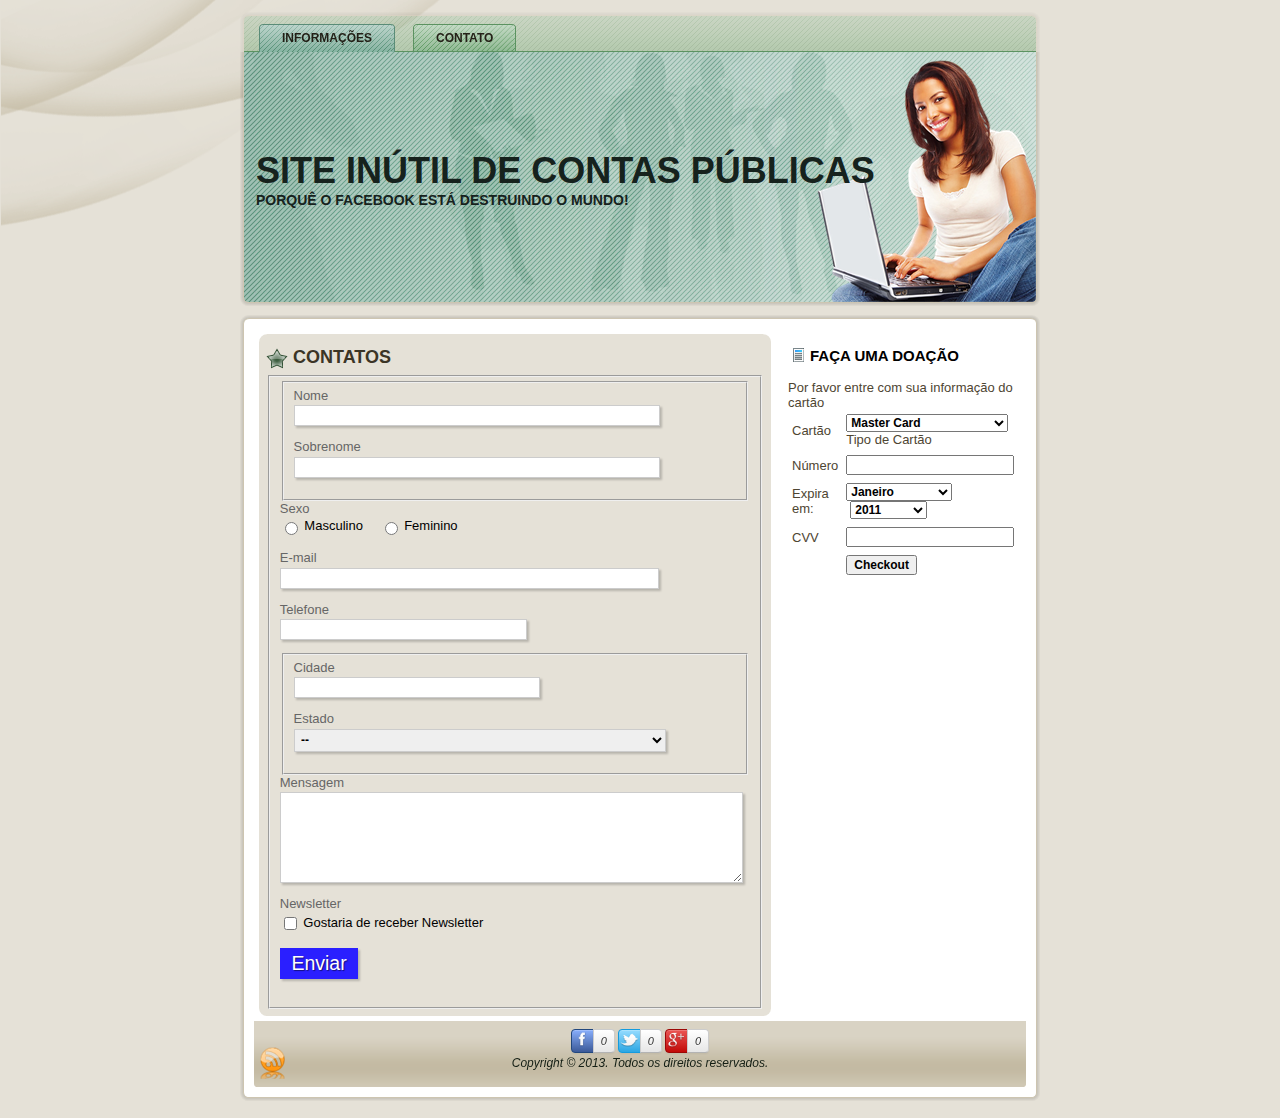
<file: contato.html>
﻿<!DOCTYPE html PUBLIC "-//W3C//DTD XHTML 1.0 Transitional//EN" "http://www.w3.org/TR/xhtml1/DTD/xhtml1-transitional.dtd"[]>
<html xmlns="http://www.w3.org/1999/xhtml" dir="ltr" lang="en-US" xml:lang="en">
<head>
 
    <meta http-equiv="Content-Type" content="text/html; charset=UTF-8" />
    <title>Site Inutil</title>
    <meta name="description" content="Description" />
    <meta name="keywords" content="Keywords" />


    <link rel="stylesheet" href="css/style.css" type="text/css" media="screen" />
	<link href="css/koottam.css" rel="stylesheet"/>	
	<link href="css/meu.css" rel="stylesheet"/>	
    
    <script type="text/javascript" src="js/jquery.js"></script>
    <script type="text/javascript" src="js/script.js"></script>
    <script type="text/javascript" src="js/koottam.js"></script>    
    <script type="text/javascript" src="js/validate.js"></script>
   	<script type="text/javascript" src="js/form.js"></script>
    <script type="text/javascript" src="js/ccvalidate.js"></script>
    <script type="text/javascript" src="js/doacao.js"></script>

	
</head>
<body>
<div id="art-page-background-glare">
	<div id="art-page-background-glare-image"> </div>
</div>
<div id="art-main">
<div class="art-nav">
	<div class="art-nav-l"></div>
	<div class="art-nav-r"></div>
<div class="art-nav-outer">
	<div class="art-nav-wrapper">
		<div class="art-nav-inner">
			<ul class="art-hmenu">
				<li>
					<a href="./informacao.html" class="active"><span class="l"></span><span class="r"></span><span class="t">Informações</span></a>
				</li>	
				<li>
					<a href="./contato.html"><span class="l"></span><span class="r"></span><span class="t">Contato</span></a>
				</li>	
			</ul>
		</div>
	</div>
</div>
</div>
<div class="cleared reset-box"></div>
<div class="art-header">
        <div class="art-header-clip">
			<div class="art-header-center">
				<div class="art-header-png"></div>
				<div class="art-header-jpeg"></div>
			</div>
        </div>
    <div class="art-header-wrapper">
		<div class="art-header-inner">
			<div class="art-headerobject"></div>
			<div class="art-logo">
					  <h1 class="art-logo-name"><a href="./index.html">Site Inútil de Contas Públicas</a></h1>
					 <h2 class="art-logo-text">Porquê o Facebook está destruindo o Mundo!</h2>
			</div>
		</div>
    </div>
</div>
<div class="cleared reset-box"></div>
<div class="art-sheet">
	<div class="art-sheet-tl"></div>
	<div class="art-sheet-tr"></div>
	<div class="art-sheet-bl"></div>
	<div class="art-sheet-br"></div>
	<div class="art-sheet-tc"></div>
	<div class="art-sheet-bc"></div>
	<div class="art-sheet-cl"></div>
	<div class="art-sheet-cr"></div>
	<div class="art-sheet-cc"></div>
	<div class="art-sheet-body">
<div class="art-content-layout">
<div class="art-content-layout-row">
<div class="art-layout-cell art-content">
	<div class="art-post">
		<div class="art-post-tl"></div>
		<div class="art-post-tr"></div>
		<div class="art-post-bl"></div>
		<div class="art-post-br"></div>
		<div class="art-post-tc"></div>
		<div class="art-post-bc"></div>
		<div class="art-post-cl"></div>
		<div class="art-post-cr"></div>
		<div class="art-post-cc"></div>
		<div class="art-post-body">
			<div class="art-post-inner art-article">
				<h2 class="art-postheader">
					<img src="./images/postheadericon.png" width="22" height="21" alt="" />Contatos
				</h2>
				
				<div class="cleared"></div>
				<div class="art-postcontent">
					
				<!-- Formulário de Contato --> 
         
                                
                 <form action="#" method="post" id="meu_form">
                <fieldset>
                    
                    <fieldset class="grupo">
                        <div class="campo">
                            <label for="nome">Nome</label>
                            <input type="text" id="nome" name="nome" style="width: 30em" value="" />
                        </div>
                        <div class="campo">
                            <label for="snome">Sobrenome</label>
                            <input type="text" id="snome" name="snome" style="width: 30em" value="" />
                        </div>
                    </fieldset>	
                    
                    <div class="campo">
                        <label>Sexo</label>
                        <label class="checkbox">
                            <input type="radio" name="sexo" value="masculino"> Masculino
                        </label>
                        <label class="checkbox">
                            <input type="radio" name="sexo" value="feminino"> Feminino
                        </label>
                    </div>
                
                    <div class="campo">
                        <label for="email">E-mail</label>
                        <input type="text" id="email" name="email" style="width: 31em" value="" />
                    </div>
                
                    <div class="campo">
                        <label for="telefone">Telefone</label>
                        <input type="text" id="telefone" name="telefone" style="width: 20em"  value="" />
                    </div>
                    
                    <fieldset class="grupo">
                        <div class="campo">
                            <label for="cidade">Cidade</label>
                            <input type="text" id="cidade" name="cidade" style="width: 20em" value="" />
                        </div>
                        <div class="campo">
                            <label for="estado">Estado</label>
                            <select name="estado" id="estado">
                                <option value="">--</option>
                                <option value="PB">PB</option>
                            </select>
                        </div>
                    </fieldset>
                
                    <div class="campo">
                        <label for="mensagem">Mensagem</label>
                        <textarea rows="6" style="width: 38em" id="comentario" name="comentario"></textarea>
                    </div>
                
                    <div class="campo">
                        <label>Newsletter</label>
                        <label class="checkbox">
                            <input type="checkbox" name="newsletter" value="1"> Gostaria de receber Newsletter
                        </label>
                    </div>
                    
                    <button class="botao submit" type="submit" name="submit">Enviar</button>
                    
                </fieldset>
                </form>
                    
                </form>
                
                <!-- Conteúdo digitado--> 
                <div id="conteudo"></div>
                
                
				<!-- Fim Formulário de Contato -->
				</div>
				<div class="cleared"></div>
			</div>
			<div class="cleared"></div>
		</div>
	</div>

	<div class="cleared"></div>
</div>
<div class="art-layout-cell art-sidebar1">
	<div class="art-block">
		<div class="art-block-body">
			<div class="art-blockheader">
				<div class="l"></div>
				<div class="r"></div>
				<h3 class="t">Faça uma doação</h3>
			</div>
			<div class="art-blockcontent">
				<div class="art-blockcontent-body">

                  <!-- Inicio Conteudo do Doação-->

        <div id="contents">
            <div class="cc-container">
                <div class="cc-header">
                    Por favor entre com sua informação do cartão</div>
                <div class="cc-contents">
                    <table cellpadding="4" cellspacing="0">
                        <tr>
                            <td style="width: 97px">
                                <label>
                                    Cartão</label>
                            </td>
                            <td style="width: 270px">
                                <div class="cc-ddl">
                                    <div class="cc-ddl-o">
                                        <select id="cc-types" class="cc-ddl-type">
                                            <option value="mcd">Master Card</option>
                                            <option value="vis">Visa Card</option>
                                            <option value="amx">American Express</option>
                                            <option value="dnr">Diner Club</option>
                                            <option value="dis">Descubra</option>
                                        </select>
                                    </div>
                                    <div class="cc-ddl-header">
                                        <div class="cc-ddl-title">
                                            Tipo de Cartão</div>
                                    </div>
                                    <div class="cc-ddl-contents">
                                        <a href="javascript:return void(0)">Master Card</a> 
                                        <a href="javascript:return void(0)">Visa Card</a> 
                                        <a href="javascript:return void(0)">American Express</a> 
                                        <a href="javascript:return void(0)">Diners Club</a> 
                                        <a href="javascript:return void(0)">Descubra</a>
                                    </div>
                                </div>
                            </td>
                        </tr>
                        <tr>
                            <td>
                                <label>
                                    Número</label>
                            </td>
                            <td>
                                <input type="text" id="card-number" class="large cc-card-number" maxlength="16" />
                            </td>
                        </tr>
                        <tr>
                            <td>
                                <label>
                                    Expira em:</label>
                            </td>
                            <td>
                                <div class="cc-ddl" style="width: 110px; float: left;">
                                    <div class="cc-ddl-o">
                                        <select id="cc-month">
                                            <option value="Janeiro">Janeiro</option>
                                            <option value="Fevereiro">Fevereiro</option>
                                            <option value="Março">Março</option>
                                            <option value="Abril">Abril</option>
                                            <option value="Maio">Maio</option>
                                            <option value="Junho">Junho</option>
                                            <option value="Julho">Julho</option>
                                            <option value="Agosto">Agosto</option>
                                            <option value="Setembro">Setembro</option>
                                            <option value="Outubro">Outubro</option>
                                            <option value="Novembro">Novembro</option>
                                            <option value="Dezembro">Dezembro</option>
                                        </select>
                                    </div>
                     
                                </div>
                                <div class="cc-ddl" style="width: 80px; float: left; margin-left: 4px;">
                                    <div class="cc-ddl-o">
                                        <select id="Select1">
                                            <option value="2011">2011</option>
                                            <option value="2012">2012</option>
                                            <option value="2013">2013</option>
                                            <option value="2014">2014</option>
                                            <option value="2015">2015</option>
                                        </select>
                                    </div>
                                    <div class="cc-ddl-header">
                                    </div>

                                </div>
                            </td>
                        </tr>
                        <tr>
                            <td>
                                <label>
                                    CVV</label>
                            </td>
                            <td>
                                <input type="text" class="small" />
                            </td>
                        </tr>
                        <tr>
                            <td>&nbsp;
                                
                            </td>
                            <td>
                                <input type="submit" value="Checkout" class="cc-checkout" id="check-out" />
                            </td>
                        </tr>
                    </table>
                </div>
            </div>
        </div>

					<!-- Fim do Conteudo doação -->  
                    <div id=created></div>
					
					               
					<div class="cleared"></div>
				</div>
			</div>
			<div class="cleared"></div>
		</div>
	</div>

	<div class="cleared"></div>
</div>
</div>
</div>
<div class="cleared"></div>
    <div class="art-footer">
		<div class="art-footer-t"></div>
		<div class="art-footer-l"></div>
		<div class="art-footer-b"></div>
		<div class="art-footer-r"></div>
		<div class="art-footer-body">
			<a href="#" class="art-rss-tag-icon" title="RSS"></a>
			<div class="art-footer-text">
				<p><a href="https://www.facebook.com/inutil83" class="fb">Facebook</a> 
                   <a href="https://twitter.com/inutil83" class="tw">Twiiter</a>  
                   <a href="#" class="gl">Google+</a>
                <p>Copyright © 2013. Todos os direitos reservados.</p>
			</div>
			<div class="cleared"></div>
		</div>
	</div>
	<div class="cleared"></div>
</div>
</div>
<div class="cleared"></div>
<p class="art-page-footer"></p>
</div>

</body>
</html>
</file>
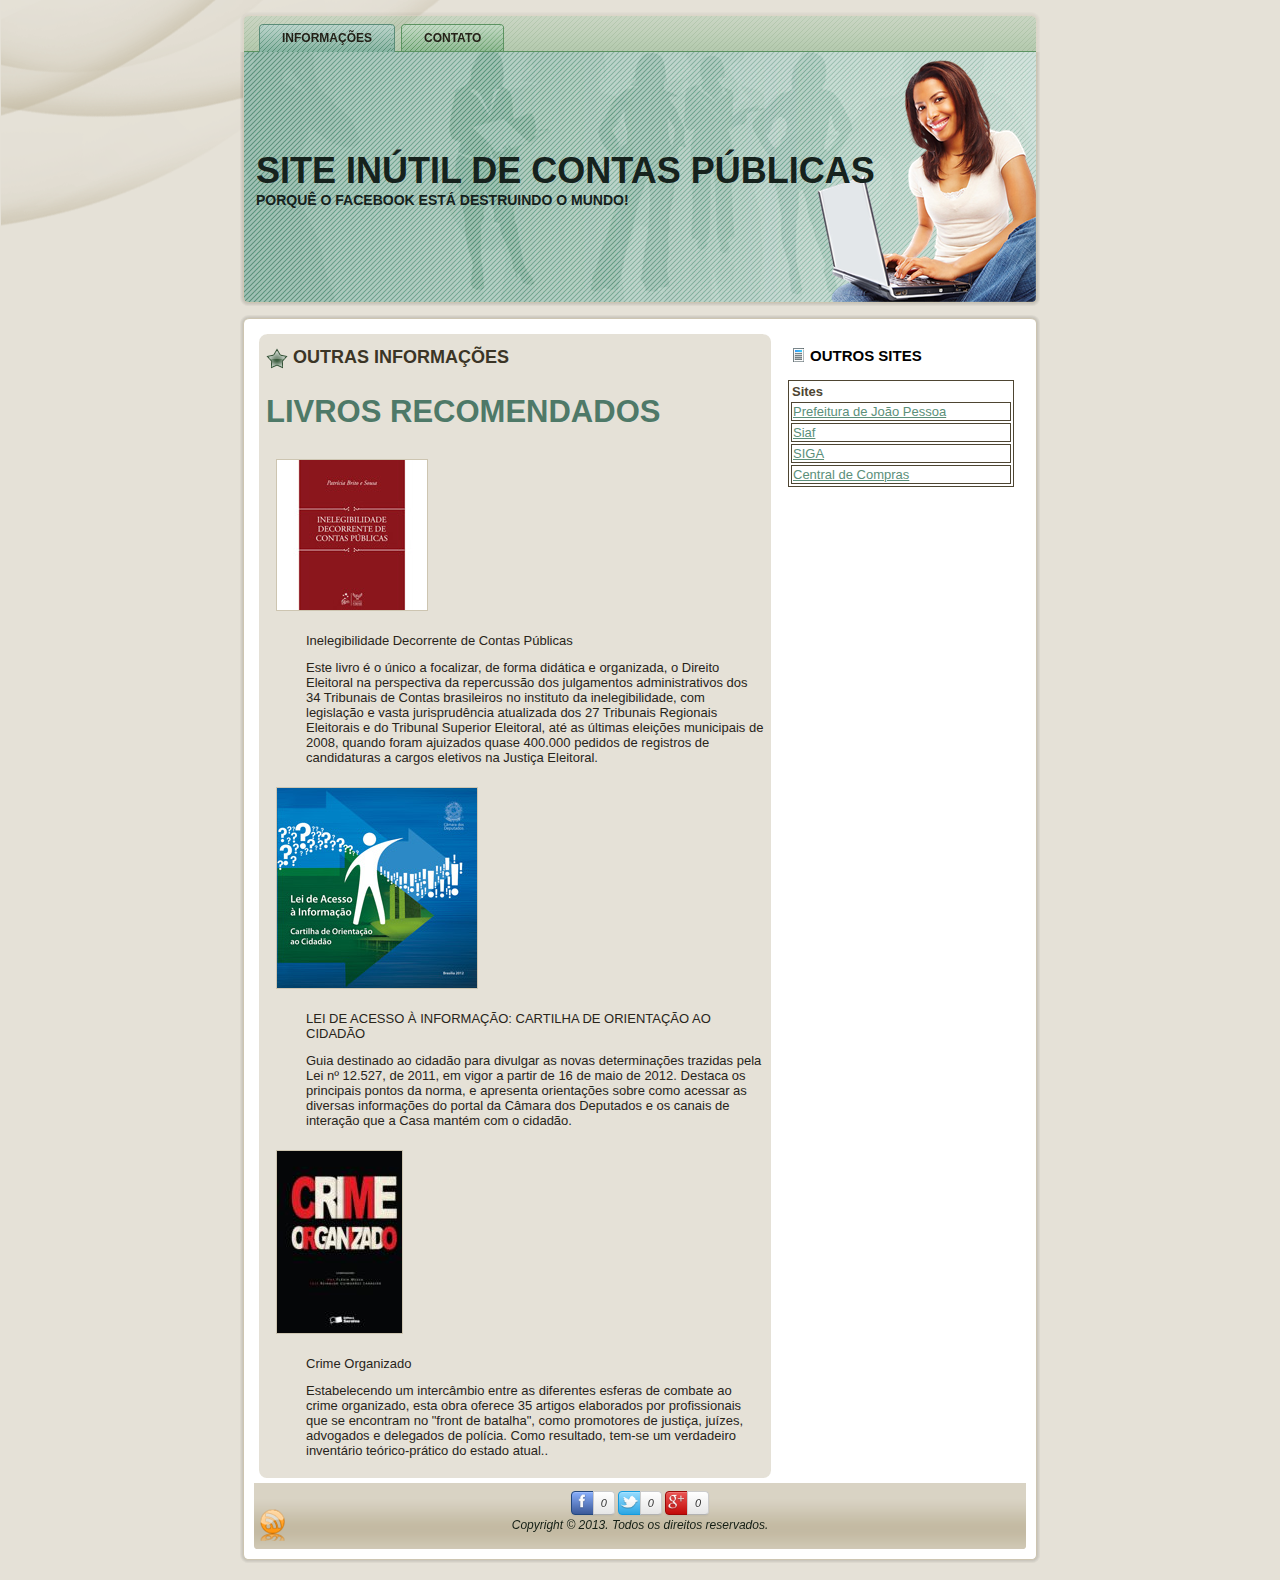
<file: informacao.html>
﻿<!DOCTYPE html PUBLIC "-//W3C//DTD XHTML 1.0 Transitional//EN" "http://www.w3.org/TR/xhtml1/DTD/xhtml1-transitional.dtd"[]>
<html xmlns="http://www.w3.org/1999/xhtml" dir="ltr" lang="en-US" xml:lang="en">
<head>
 
    <meta http-equiv="Content-Type" content="text/html; charset=UTF-8" />
    <title>Site Inutil</title>
    <meta name="description" content="Description" />
    <meta name="keywords" content="Keywords" />


    <link rel="stylesheet" href="css/style.css" type="text/css" media="screen" />
	<link href="css/koottam.css" rel="stylesheet"/>	
	<link href="css/meu.css" rel="stylesheet"/>	
    
    <script type="text/javascript" src="js/jquery.js"></script>
    <script type="text/javascript" src="js/script.js"></script>
    <script type="text/javascript" src="js/koottam.js"></script>  
    <script type="text/javascript" src="js/ajax.js"></script> 
    <script type="text/javascript" src="js/table.js"></script>    


	
</head>
<body>
<div id="art-page-background-glare">
	<div id="art-page-background-glare-image"> </div>
</div>
<div id="art-main">
<div class="art-nav">
	<div class="art-nav-l"></div>
	<div class="art-nav-r"></div>
<div class="art-nav-outer">
	<div class="art-nav-wrapper">
		<div class="art-nav-inner">
			<ul class="art-hmenu">
				<li>
					<a href="./informacao.html" class="active"><span class="l"></span><span class="r"></span><span class="t">Informações</span></a>
				</li>	
				<li>
					<a href="./contato.html"><span class="l"></span><span class="r"></span><span class="t">Contato</span></a>
				</li>	
			</ul>
		</div>
	</div>
</div>
</div>
<div class="cleared reset-box"></div>
<div class="art-header">
        <div class="art-header-clip">
			<div class="art-header-center">
				<div class="art-header-png"></div>
				<div class="art-header-jpeg"></div>
			</div>
        </div>
    <div class="art-header-wrapper">
		<div class="art-header-inner">
			<div class="art-headerobject"></div>
			<div class="art-logo">
					  <h1 class="art-logo-name"><a href="./index.html">Site Inútil de Contas Públicas</a></h1>
					 <h2 class="art-logo-text">Porquê o Facebook está destruindo o Mundo!</h2>
			</div>
		</div>
    </div>
</div>
<div class="cleared reset-box"></div>
<div class="art-sheet">
	<div class="art-sheet-tl"></div>
	<div class="art-sheet-tr"></div>
	<div class="art-sheet-bl"></div>
	<div class="art-sheet-br"></div>
	<div class="art-sheet-tc"></div>
	<div class="art-sheet-bc"></div>
	<div class="art-sheet-cl"></div>
	<div class="art-sheet-cr"></div>
	<div class="art-sheet-cc"></div>
	<div class="art-sheet-body">
<div class="art-content-layout">
<div class="art-content-layout-row">
<div class="art-layout-cell art-content">
	<div class="art-post">
		<div class="art-post-tl"></div>
		<div class="art-post-tr"></div>
		<div class="art-post-bl"></div>
		<div class="art-post-br"></div>
		<div class="art-post-tc"></div>
		<div class="art-post-bc"></div>
		<div class="art-post-cl"></div>
		<div class="art-post-cr"></div>
		<div class="art-post-cc"></div>
		<div class="art-post-body">
			<div class="art-post-inner art-article">
				<h2 class="art-postheader">
					<img src="./images/postheadericon.png" width="22" height="21" alt="" />Outras Informações
				</h2>
				
				<div class="cleared"></div>
				<div class="art-postcontent">
                <div class="ajax"></div>
					
				<!-- Carregamento Ajax --> 
         
                 
				<!-- Fim ajax -->
				</div>
				<div class="cleared"></div>
			</div>
			<div class="cleared"></div>
		</div>
	</div>

	<div class="cleared"></div>
</div>
<div class="art-layout-cell art-sidebar1">
	<div class="art-block">
		<div class="art-block-body">
			<div class="art-blockheader">
				<div class="l"></div>
				<div class="r"></div>
				<h3 class="t">Outros Sites</h3>
			</div>
			<div class="art-blockcontent">
				<div class="art-blockcontent-body">

                  <!-- Outros links-->
<table class="tabelaEditavel">
        <thead>
            <tr>
                <th>Sites</th>
            </tr>
        </thead>
        <tbody>
            <tr>
                <td><a href="http://transparencia.joaopessoa.pb.gov.br">Prefeitura de João Pessoa</a></td>
            </tr>
            <tr>
                <td><a href="http://www.siaf.cge.pb.gov.br/SIAFWEBLIVRE/SIAFWEB">Siaf</a></td>
            </tr>
            <tr>
                <td><a href="http://www.cge.pb.gov.br/siga/siga01.asp?pa=cge">SIGA</a></td>
            </tr>
            <tr>
                <td><a href="http://www.centraldecompras.pb.gov.br/">Central de Compras</a></td>
            </tr>
        </tbody>
    </table>


     
				  <!-- Fim do Conteudo doação -->  
					
					               
					<div class="cleared"></div>
				</div>
			</div>
			<div class="cleared"></div>
		</div>
	</div>

	<div class="cleared"></div>
</div>
</div>
</div>
<div class="cleared"></div>
    <div class="art-footer">
		<div class="art-footer-t"></div>
		<div class="art-footer-l"></div>
		<div class="art-footer-b"></div>
		<div class="art-footer-r"></div>
		<div class="art-footer-body">
			<a href="#" class="art-rss-tag-icon" title="RSS"></a>
			<div class="art-footer-text">
				<p><a href="https://www.facebook.com/inutil83" class="fb">Facebook</a> 
                   <a href="https://twitter.com/inutil83" class="tw">Twiiter</a>  
                   <a href="#" class="gl">Google+</a>
                <p>Copyright © 2013. Todos os direitos reservados.</p>
			</div>
			<div class="cleared"></div>
		</div>
	</div>
	<div class="cleared"></div>
</div>
</div>
<div class="cleared"></div>
<p class="art-page-footer"></p>
</div>

</body>
</html>
</file>
<file: css/style.css>
/* begin Page */
/* Created by Artisteer v3.0.0.39952 */

#art-main, table
{
    font-family: Tahoma, Arial, Helvetica, Sans-Serif;
    font-style: normal;
    font-weight: normal;
    font-size: 13px;
    text-align: justify;
}

h1, h2, h3, h4, h5, h6, p, a, ul, ol, li
{
    margin: 0;
    padding: 0;
}

.art-postcontent,
.art-postcontent li,
.art-postcontent table,
.art-postcontent a,
.art-postcontent a:link,
.art-postcontent a:visited,
.art-postcontent a.visited,
.art-postcontent a:hover,
.art-postcontent a.hovered
{
    font-family: Tahoma, Arial, Helvetica, Sans-Serif;
}

.art-postcontent p
{
    margin: 12px 0;
}

h1, h2, h3, h4, h5, h6,
h1 a, h2 a, h3 a, h4 a, h5 a, h6 a,
h1 a:link, h2 a:link, h3 a:link, h4 a:link, h5 a:link, h6 a:link,
h1 a:visited, h2 a:visited, h3 a:visited, h4 a:visited, h5 a:visited, h6 a:visited,
h1 a:hover, h2 a:hover, h3 a:hover, h4 a:hover, h5 a:hover, h6 a:hover
{
  font-family: Arial, Helvetica, Sans-Serif;
  font-style: normal;
  font-weight: bold;
  font-size: 31px;
  text-align: left;
  text-decoration: none;
  text-transform: uppercase;
}

.art-postcontent a
{
  text-decoration: underline;
  letter-spacing: 1px;
  color: #395B3C;
}

.art-postcontent a:link
{
  text-decoration: underline;
  letter-spacing: 1px;
  color: #395B3C;
}

.art-postcontent a:visited, .art-postcontent a.visited
{
  color: #5A503A;
}

.art-postcontent  a:hover, .art-postcontent a.hover
{
  text-decoration: none;
  color: #4D7A50;
}

.art-postcontent h1
{
   color: #4E7968;
margin: 19px 0;    
}

.art-blockcontent h1
{
margin: 19px 0; 
}

.art-postcontent h2
{
   color: #395B3C;
margin: 19px 0;
   font-weight: normal;
   font-size: 26px;    
}

.art-blockcontent h2
{
margin: 19px 0;
   font-weight: normal;
   font-size: 26px; 
}

.art-postcontent h2 a, .art-postcontent h2 a:link, .art-postcontent h2 a:hover, .art-postcontent h2 a:visited, .art-blockcontent h2 a, .art-blockcontent h2 a:link, .art-blockcontent h2 a:hover, .art-blockcontent h2 a:visited 
{
   font-weight: normal;
   font-size: 26px; 
}

.art-postcontent h3
{
   color: #5A503A;
margin: 22px 0;
   font-size: 24px;    
}

.art-blockcontent h3
{
margin: 22px 0;
   font-size: 24px; 
}

.art-postcontent h3 a, .art-postcontent h3 a:link, .art-postcontent h3 a:hover, .art-postcontent h3 a:visited, .art-blockcontent h3 a, .art-blockcontent h3 a:link, .art-blockcontent h3 a:hover, .art-blockcontent h3 a:visited 
{
   font-size: 24px; 
}

.art-postcontent h4
{
   color: #1A2823;
margin: 22px 0;
   font-size: 20px;    
}

.art-blockcontent h4
{
margin: 22px 0;
   font-size: 20px; 
}

.art-postcontent h4 a, .art-postcontent h4 a:link, .art-postcontent h4 a:hover, .art-postcontent h4 a:visited, .art-blockcontent h4 a, .art-blockcontent h4 a:link, .art-blockcontent h4 a:hover, .art-blockcontent h4 a:visited 
{
   font-size: 20px; 
}

.art-postcontent h5
{
   color: #1A2823;
margin: 27px 0;
   font-size: 18px;    
}

.art-blockcontent h5
{
margin: 27px 0;
   font-size: 18px; 
}

.art-postcontent h5 a, .art-postcontent h5 a:link, .art-postcontent h5 a:hover, .art-postcontent h5 a:visited, .art-blockcontent h5 a, .art-blockcontent h5 a:link, .art-blockcontent h5 a:hover, .art-blockcontent h5 a:visited 
{
   font-size: 18px; 
}

.art-postcontent h6
{
   color: #263B33;
margin: 32px 0;
   font-size: 15px;    
}

.art-blockcontent h6
{
margin: 32px 0;
   font-size: 15px; 
}

.art-postcontent h6 a, .art-postcontent h6 a:link, .art-postcontent h6 a:hover, .art-postcontent h6 a:visited, .art-blockcontent h6 a, .art-blockcontent h6 a:link, .art-blockcontent h6 a:hover, .art-blockcontent h6 a:visited 
{
   font-size: 15px; 
}

ul
{
  list-style-type: none;
}

ol
{
  list-style-position: inside;
}

html 
{
    height:100%;
}

#art-main
{
  display: inline-block;
  position: relative;
  z-index: 0;
  width: 100%;
  left: 0;
  top: 0;
  cursor:default;
  overflow:visible;
  float: left;
  clear: left;
}

#art-page-background-glare
{
  position: absolute;
  top:0;
  left:0;
  width:100%;
  height:100%;
  overflow:hidden;
  min-width: 800px;
}

#art-page-background-glare-image
{
   width:100%;  
  position: fixed;
  top: 0;
  height:269px;
    background-image: url('../images/page_gl.png');
  background-repeat: no-repeat;
  background-position: left top;
}

html:first-child #art-page-background-glare
{
  border: 1px solid transparent; /* Opera fix */
}

body
{
  padding: 0; 
  margin:0;
  color: #28241A;
  height:100%;
  min-height:100%;
  background-color: #E5E1D7;
  min-width: 800px;
}

.cleared
{
  display:block;
  clear: both;
  float: none;
  margin: 0;
  padding: 0;
  border: none;
  font-size: 0;
  height:0;
  overflow:hidden;
}

.reset-box
{
  overflow:hidden;
  display:table; 
}

form
{
  padding: 0 !important;
  margin: 0 !important;
}

table.position
{
  position: relative;
  width: 100%;
  table-layout: fixed;
}
/* end Page */

/* begin Menu */
/* menu structure */

.art-hmenu a, .art-hmenu a:link, .art-hmenu a:visited, .art-hmenu a:hover
{
    outline: none;
}

.art-hmenu, .art-hmenu ul
{
  margin: 0;
  padding: 0;
  border: 0;
  list-style-type: none;
  display: block;
}

.art-hmenu li
{
  margin: 0;
  padding: 0;
  border: 0;
  display: block;
  float: left;
  position: relative;
  z-index: 5;
  background: none;
}

.art-hmenu li:hover
{
  z-index: 10000;
  white-space: normal;
}

.art-hmenu li li
{
  float: none;
}

.art-hmenu ul
{
  visibility: hidden;
  position: absolute;
  z-index: 10;
  left: 0;
  top: 0;
  background: none;
  min-height: 0;
  background-image: url('../images/spacer.gif');
  padding: 10px 30px 30px 30px;
  margin: -10px 0 0 -30px;
}

.art-hmenu li:hover>ul
{
  visibility: visible;
  top: 100%;
}

.art-hmenu li li:hover>ul
{
  top: 0;
  left: 100%;
}

.art-hmenu:after, .art-hmenu ul:after
{
  content: ".";
  height: 0;
  display: block;
  visibility: hidden;
  overflow: hidden;
  clear: both;
}
.art-hmenu{
  min-height: 0;
  position:relative;
  padding: 12px 5px 0 5px;
}

.art-hmenu ul ul
{
  padding: 30px 30px 30px 10px;
  margin: -30px 0 0 -10px;
}

/* menu structure */

.art-nav
{
   position: relative;
  width:800px;
  margin:0 auto;
  min-height: 40px;
  z-index: 100;
    margin-top: 12px;
    margin-bottom: 0;
}

.art-nav-outer
{
    position:absolute;
    width:100%;
}

.art-nav-wrapper 
{
        position: relative;
    width:800px;
    margin:0 auto;
}
.art-nav-inner 
{
    margin: 0 14px;
}

.art-nav-l, .art-nav-r
{
  position: absolute;
  z-index: -1;
  top: 0;
  height: 100%;
  background-image: url('../images/nav.png');
}

.art-nav-l
{
  left: 0;
  right: 12px;
}

.art-nav-r
{
  right: 0;
  width: 800px;
  clip: rect(auto, auto, auto, 788px);
}

/* end Menu */

/* begin MenuItem */
.art-hmenu a
{
  position: relative;
  display: block;
  overflow: hidden;
  height: 28px;
  cursor: pointer;
  font-weight: bold;
  font-size: 12px;
  text-align: left;
  text-decoration: none;
  text-transform: uppercase;
}

.art-hmenu ul li
{
    margin:0;
    clear: both;
}

.art-hmenu a .r, .art-hmenu a .l
{
  position: absolute;
  display: block;
  top: 0;
  z-index: -1;
  height: 94px;
  background-image: url('../images/menuitem.png');
}

.art-hmenu a .l	
{
  left: 0;
  right: 4px;
}

.art-hmenu a .r
{
  width: 408px;
  right: 0;
  clip: rect(auto, auto, auto, 404px);
}

.art-hmenu a .t, .art-hmenu ul a, .art-hmenu a:link, .art-hmenu a:visited, .art-hmenu a:hover
{
  font-weight: bold;
  font-size: 12px;
  text-align: left;
  text-decoration: none;
  text-transform: uppercase;
}

.art-hmenu a .t
{
  color: #252118;
  padding: 0 19px;
  margin: 0 4px;
  line-height: 28px;
  text-align: center;
}

.art-hmenu a:hover .l, .art-hmenu a:hover .r
{
  top: -33px;
}

.art-hmenu li:hover>a .l, .art-hmenu li:hover>a .r
{
  top: -33px;
}

.art-hmenu li:hover a .l, .art-hmenu li:hover a .r
{
  top: -33px;
}
.art-hmenu a:hover .t
{
  color: #000000;
}

.art-hmenu li:hover a .t
{
  color: #000000;
}

.art-hmenu li:hover>a .t
{
  color: #000000;
}

.art-hmenu a.active .l, .art-hmenu a.active .r
{
  top: -66px;
}

.art-hmenu a.active .t
{
  color: #221F16;
}
/* end MenuItem */

/* begin MenuSeparator */
.art-hmenu .art-hmenu-li-separator
{
  display: block;
  width: 6px;
  height:28px;
}
/* end MenuSeparator */

/* begin MenuSubItem */
.art-hmenu ul a
{
  display: block;
  white-space: nowrap;
  height: 20px;
  width: 180px;
  overflow: hidden;
  background-image: url('../images/subitem.png');
  background-position: left top;
  background-repeat: repeat-x;
  border-width: 1px;
  border-style: solid;
  border-color: #BDB298;
  text-align: left;
  text-indent: 12px;
  text-decoration: none;
  line-height: 20px;
  color: #2F2A1E;
  font-weight: normal;
  font-size: 13px;
  margin:0;
  padding:0;
}

.art-nav ul.art-hmenu ul span, .art-nav ul.art-hmenu ul span span
{
  display: inline;
  float: none;
  margin: inherit;
  padding: inherit;
  background-image: none;
  text-align: inherit;
  text-decoration: inherit;
}

.art-hmenu ul a:link, .art-hmenu ul a:visited, .art-hmenu ul a:hover, .art-hmenu ul a:active, .art-nav ul.art-hmenu ul span, .art-nav ul.art-hmenu ul span span
{
  text-align: left;
  text-indent: 12px;
  text-decoration: none;
  line-height: 20px;
  color: #2F2A1E;
  font-weight: normal;
  font-size: 13px;
  margin:0;
  padding:0;
}

.art-hmenu ul li a:hover
{
  color: #000000;
  border-color: #BDB298;
  background-position: 0 -20px;
}

.art-hmenu ul li:hover>a
{
  color: #000000;
  border-color: #BDB298;
  background-position: 0 -20px;
}

.art-nav .art-hmenu ul li a:hover span, .art-nav .art-hmenu ul li a:hover span span
{
  color: #000000;
}

.art-nav .art-hmenu ul li:hover>a span, .art-nav .art-hmenu ul li:hover>a span span
{
  color: #000000;
}

/* end MenuSubItem */

/* begin Header */
div.art-header
{
    margin: 0 auto;
  position: relative;
  z-index: -1;
  width:800px;
  height: 254px;
  margin-top: 0;
  margin-bottom: -3px;
}

div.art-header-clip
{
  position: absolute;
  width:100%;
  left:0;
  overflow:hidden;
  height:254px;
}

.art-header-wrapper 
{
        position: relative;
    width:800px;
    margin:0 auto;
}
.art-header-inner 
{
    margin: 0 14px;
}

div.art-header-center
{
	position: relative;
	width: 800px;
	left:50%;
}

div.art-header-png
{
  position: absolute;
  left:-50%;
  top: 0;
  width: 800px;
  height: 254px;
  background-image: url('../images/header.png');
  background-repeat: no-repeat;
  background-position:center center; 
}

div.art-header-jpeg
{
  position: absolute;
  top: 0;
  left:-50%;
  width: 800px;
  height: 254px;
  background-image: url('../images/header.jpg');
  background-repeat: no-repeat;
  background-position: center center;
}
/* end Header */

/* begin HeaderObject */
div.art-headerobject
{
  display: block;
  left: 100%;
  margin-left: -235px;
  position: absolute;
  top: 0;
  width: 231px;
  height: 250px;
  background-image: url('../images/header-object.png');
}
/* end HeaderObject */

/* begin Logo */
div.art-logo
{
  display: block;
  position: absolute;
  top: 98px;
  left: 0;
  margin-left: 16px;
}

h1.art-logo-name
{
  display: block;
  text-align: left;
  font-size: 36px;
  padding: 0;
  margin: 0;
  color: #16221D !important;
}
h1.art-logo-name a, 
h1.art-logo-name a:link, 
h1.art-logo-name a:visited, 
h1.art-logo-name a:hover
{
  font-size: 36px;
  padding: 0;
  margin: 0;
  color: #16221D !important;
}

h2.art-logo-text
{
  display: block;
  text-align: left;
  font-family: Tahoma, Arial, Helvetica, Sans-Serif;
  font-size: 14px;
  padding: 0;
  margin: 0;
  color: #16221D !important;
}
h2.art-logo-text a,
h2.art-logo-text a:link,
h2.art-logo-text a:visited,
h2.art-logo-text a:hover
{
  font-family: Tahoma, Arial, Helvetica, Sans-Serif;
  font-size: 14px;
  padding: 0;
  margin: 0;
  color: #16221D !important;
}

#headline, #slogan 
{
    display: block;
    min-width: 150px;
    text-align: left;
}
/* end Logo */

/* begin Box, Sheet */
.art-sheet
{
  position: relative;
  margin: 0 auto;
  min-width: 25px;
  min-height: 25px;
  margin-top: 12px;
  margin-bottom: -3px;
  cursor:auto;
  width: 800px;
}

.art-sheet-body
{
  position: relative;
  padding: 14px;
    padding-top:14px;
    padding-bottom:14px;
}

.art-sheet-tr, .art-sheet-tl, .art-sheet-br, .art-sheet-bl, .art-sheet-tc, .art-sheet-bc,.art-sheet-cr, .art-sheet-cl
{
  position: absolute;
}

.art-sheet-tr, .art-sheet-tl, .art-sheet-br, .art-sheet-bl
{
  width: 36px;
  height: 36px;
  background-image: url('../images/sheet_s.png');
}

.art-sheet-tl
{
  top: 0;
  left: 0;
  clip: rect(auto, 18px, 18px, auto);
}

.art-sheet-tr
{
  top: 0;
  right: 0;
  clip: rect(auto, auto, 18px, 18px);
}

.art-sheet-bl
{
  bottom: 0;
  left: 0;
  clip: rect(18px, 18px, auto, auto);
}

.art-sheet-br
{
  bottom: 0;
  right: 0;
  clip: rect(18px, auto, auto, 18px);
}

.art-sheet-tc, .art-sheet-bc
{
  left: 18px;
  right: 18px;
  height: 36px;
  background-image: url('../images/sheet_h.png');
}

.art-sheet-tc
{
  top: 0;
  clip: rect(auto, auto, 18px, auto);
}

.art-sheet-bc
{
  bottom: 0;
  clip: rect(18px, auto, auto, auto);
}

.art-sheet-cr, .art-sheet-cl
{
  top: 18px;
  bottom: 18px;
  width: 36px;
  background-image: url('../images/sheet_v.png');
}

.art-sheet-cr
{
  right: 0;
  clip: rect(auto, auto, auto, 18px);
}

.art-sheet-cl
{
  left: 0;
  clip: rect(auto, 18px, auto, auto);
}

.art-sheet-cc
{
  position: absolute;
  top: 18px;
  left: 18px;
  right: 18px;
  bottom: 18px;
  background-color: #FFFFFF;
}

#art-page-background-top-texture, #art-page-background-middle-texture{
  min-width: 800px;
}

/* end Box, Sheet */

/* begin Layout */
.art-content-layout
{
  display: table;
  position:relative;
  margin: 0 auto;
  table-layout: fixed;
  border-collapse: collapse;
  background-color: Transparent;
  border: none !important;
  padding:0 !important;
  width:100%;
  margin-top:0;
  margin-bottom:0;
}
.art-layout-cell, .art-content-layout-row
{
  background-color: Transparent;
  vertical-align: top;
  text-align: left;
  border: none;
  margin:0;
  padding:0;
}

.art-content-layout .art-content-layout{margin:0;}
.art-content-layout .art-layout-cell, .art-content-layout .art-layout-cell .art-content-layout .art-layout-cell{display: table-cell;}
.art-layout-cell .art-layout-cell{display: block;}
.art-content-layout-row {display: table-row;}
.art-layout-glare{position:relative;}/* end Layout */

/* begin Button */
.art-button-wrapper a.art-button,
.art-button-wrapper a.art-button:link,
.art-button-wrapper input.art-button,
.art-button-wrapper button.art-button
{
  text-decoration: none;
  font-family: Tahoma, Arial, Helvetica, Sans-Serif;
  font-style: normal;
  font-weight: bold;
  font-size: 12px;
  position:relative;
  top:0;
  display: inline-block;
  vertical-align: middle;
  white-space: nowrap;
  text-align: center;
  color: #000000 !important;
  width: auto;
  outline: none;
  border: none;
  background: none;
  line-height: 32px;
  height: 32px;
  margin: 0 !important;
  padding: 0 19px !important;
  overflow: visible;
  cursor: pointer;
}

.art-button img, .art-button-wrapper img
{
  margin: 0;
  vertical-align: middle;
}

.art-button-wrapper
{
  vertical-align: middle;
  display: inline-block;
  position: relative;
  height: 32px;
  overflow: hidden;
  white-space: nowrap;
  width: auto;
  margin: 0;
  padding: 0;
  z-index: 0;
}

.firefox2 .art-button-wrapper
{
  display: block;
  float: left;
}

input, select, textarea
{
  vertical-align: middle;
  font-family: Tahoma, Arial, Helvetica, Sans-Serif;
  font-style: normal;
  font-weight: bold;
  font-size: 12px;
}

.art-block select 
{
    width:96%;
}

.art-button-wrapper.hover .art-button, .art-button-wrapper.hover a.art-button:link, .art-button:hover
{
  color: #000000 !important;
  text-decoration: none !important;
}

.art-button-wrapper.active .art-button, .art-button-wrapper.active a.art-button:link
{
  color: #221F16 !important;
}

.art-button-wrapper .art-button-l, .art-button-wrapper .art-button-r
{
  display: block;
  position: absolute;
  height: 106px;
  margin: 0;
  padding: 0;
  background-image: url('../images/button.png');
}

.art-button-wrapper .art-button-l
{
  left: 0;
  right: 12px;
}

.art-button-wrapper .art-button-r
{
  width: 417px;
  right: 0;
  clip: rect(auto, auto, auto, 405px);
}

.art-button-wrapper.hover .art-button-l, .art-button-wrapper.hover .art-button-r
{
  top: -37px;
}

.art-button-wrapper.active .art-button-l, .art-button-wrapper.active .art-button-r
{
  top: -74px;
}

.art-button-wrapper input
{
  float: none !important;
}
/* end Button */

/* begin Box, Block */
.art-block
{
  position: relative;
  min-width: 1px;
  min-height: 1px;
  margin: 7px;
}

.art-block-body
{
  position: relative;
  padding: 0;
}

div.art-block img
{
/* WARNING do NOT collapse this to 'border' - inheritance! */
    border-width: 1px;
    border-color: #CDC5B1;
  border-style: solid;
  margin: 7px;
}

/* end Box, Block */

/* begin BlockHeader */
.art-blockheader
{
  margin-bottom: 0;
  position: relative;
  height: 39px;
}

.art-blockheader h3.t
{
  position: relative;
  height: 39px;
  color: #000000;
  font-family: Tahoma, Arial, Helvetica, Sans-Serif;
  font-size: 15px;
  margin:0;
  padding: 0 10px 0 27px;
  white-space: nowrap;
  line-height: 39px;
}

.art-blockheader h3.t a,
.art-blockheader h3.t a:link,
.art-blockheader h3.t a:visited, 
.art-blockheader h3.t a:hover
{
  color: #000000;
  font-family: Tahoma, Arial, Helvetica, Sans-Serif;
  font-size: 15px;
}

.art-blockheader .l, .art-blockheader .r
{
  position: absolute;
  height: 39px;
  background-image: url('../images/blockheader.png');
}

.art-blockheader .l
{
  left: 0;
  right: 21px;
}

.art-blockheader .r
{
  width: 772px;
  right: 0;
  clip: rect(auto, auto, auto, 751px);
}

/* end BlockHeader */

/* begin Box, BlockContent */
.art-blockcontent
{
  position: relative;
  margin: 0 auto;
  min-width: 1px;
  min-height: 1px;
}

.art-blockcontent-body
{
  position: relative;
  padding: 5px;
  color: #4E4532;
  font-family: Tahoma, Arial, Helvetica, Sans-Serif;
  font-size: 13px;
}

.art-blockcontent-body table,
.art-blockcontent-body li, 
.art-blockcontent-body a,
.art-blockcontent-body a:link,
.art-blockcontent-body a:visited,
.art-blockcontent-body a:hover
{
  color: #4E4532;
  font-family: Tahoma, Arial, Helvetica, Sans-Serif;
  font-size: 13px;
}

.art-blockcontent-body p
{
  margin: 6px 0;
}

.art-blockcontent-body a, .art-blockcontent-body a:link
{
  color: #5B8F7A;
  text-decoration: underline;
}

.art-blockcontent-body a:visited, .art-blockcontent-body a.visited
{
  color: #AB9D7C;
  text-decoration: underline;
}

.art-blockcontent-body a:hover, .art-blockcontent-body a.hover
{
  color: #5A905F;
  text-decoration: none;
}

.art-blockcontent-body ul li
{
  line-height: 125%;    
  color: #675C42;
  padding: 0 0 0 10px;
  background-image: url('../images/blockcontentbullets.png');
  background-repeat: no-repeat;
}/* end Box, BlockContent */

/* begin Box, Post */
.art-post
{
  position: relative;
  min-width: 17px;
  min-height: 17px;
  margin: 5px;
}

.art-post-body
{
  position: relative;
  padding: 7px;
}

.art-post-tr, .art-post-tl, .art-post-br, .art-post-bl, .art-post-tc, .art-post-bc,.art-post-cr, .art-post-cl
{
  position: absolute;
}

.art-post-tr, .art-post-tl, .art-post-br, .art-post-bl
{
  width: 16px;
  height: 16px;
  background-image: url('../images/post_s.png');
}

.art-post-tl
{
  top: 0;
  left: 0;
  clip: rect(auto, 8px, 8px, auto);
}

.art-post-tr
{
  top: 0;
  right: 0;
  clip: rect(auto, auto, 8px, 8px);
}

.art-post-bl
{
  bottom: 0;
  left: 0;
  clip: rect(8px, 8px, auto, auto);
}

.art-post-br
{
  bottom: 0;
  right: 0;
  clip: rect(8px, auto, auto, 8px);
}

.art-post-tc, .art-post-bc
{
  left: 8px;
  right: 8px;
  height: 16px;
  background-image: url('../images/post_h.png');
}

.art-post-tc
{
  top: 0;
  clip: rect(auto, auto, 8px, auto);
}

.art-post-bc
{
  bottom: 0;
  clip: rect(8px, auto, auto, auto);
}

.art-post-cr, .art-post-cl
{
  top: 8px;
  bottom: 8px;
  width: 16px;
  background-image: url('../images/post_v.png');
}

.art-post-cr
{
  right: 0;
  clip: rect(auto, auto, auto, 8px);
}

.art-post-cl
{
  left: 0;
  clip: rect(auto, 8px, auto, auto);
}

.art-post-cc
{
  position: absolute;
  top: 8px;
  left: 8px;
  right: 8px;
  bottom: 8px;
  background-color: #E5E1D7;
}

a img
{
  border: 0;
}

.art-article img, img.art-article, .art-block img, .art-footer img
{
  border: solid 1px #CDC5B1;
  margin: 10px;
}

.art-metadata-icons img
{
  border: none;
  vertical-align: middle;
  margin: 2px;
}

.art-article table, table.art-article
{
  border-collapse: collapse;
  margin: 1px;
}

.art-article th, .art-article td
{
  padding: 2px;
  border: solid 1px #BDB298;
  vertical-align: top;
  text-align: left;
}

.art-article th
{
  text-align: center;
  vertical-align: middle;
  padding: 7px;
}

pre
{
  overflow: auto;
  padding: 0.1em;
}

/* end Box, Post */

/* begin PostHeaderIcon */
h2.art-postheader
{
  color: #3B3526;
  margin: 6px 0;
  font-size: 18px;
  letter-spacing: normal;
  font-family: Tahoma, Arial, Helvetica, Sans-Serif;
}

h2.art-postheader a, 
h2.art-postheader a:link, 
h2.art-postheader a:visited,
h2.art-postheader a.visited,
h2.art-postheader a:hover,
h2.art-postheader a.hovered
{
  font-size: 26px;
  letter-spacing: normal;
}

h2.art-postheader a, h2.art-postheader a:link
{
  text-align: left;
  text-decoration: none;
  color: #52806D;
}

h2.art-postheader a:visited, h2.art-postheader a.visited
{
  color: #807252;
}

h2.art-postheader a:hover,  h2.art-postheader a.hovered
{
  text-decoration: underline;
  color: #4D7A50;
}

h2.art-postheader img
{
  border: none !important;
  vertical-align: middle;
  margin: 0 5px 0 0;
}

/* end PostHeaderIcon */

/* begin PostIcons, PostHeaderIcons */
.art-postheadericons,
.art-postheadericons a,
.art-postheadericons a:link,
.art-postheadericons a:visited,
.art-postheadericons a:hover
{
  font-family: Tahoma, Arial, Helvetica, Sans-Serif;
  font-style: italic;
  font-weight: normal;
  font-size: 12px;
  color: #837554;
}

.art-postheadericons
{
  padding: 1px;
}

.art-postheadericons a, .art-postheadericons a:link
{
  text-decoration: underline;
  letter-spacing: 1px;
  color: #4E7968;
}

.art-postheadericons a:visited, .art-postheadericons a.visited
{
  color: #395B3C;
}

.art-postheadericons a:hover, .art-postheadericons a.hover
{
  text-decoration: none;
  color: #4D7A50;
}
/* end PostIcons, PostHeaderIcons */

/* begin PostBullets */
.art-post ol, .art-post ul
{
  margin: 1em 0 1em 2em;
  padding: 0;
}

.art-post li
{
  font-size: 13px;
  text-align: left;
  color: #3B3526; 
  margin: 0 0 0 12px;
  padding: 0 0 0 10px;
}

.art-post li ol, .art-post li ul
{
  margin: 0.5em 0 0.5em 2em;
  padding: 0;
}

.art-post ol>li
{
  background: none;
  padding-left: 0;
  /* overrides overflow for "ul li" and sets the default value */
  overflow: visible;
}

.art-post ul>li
{
  background-image: url('../images/postbullets.png');
  background-repeat: no-repeat;
  padding-left: 10px;
  /* makes "ul li" not to align behind the image if they are in the same line */
  overflow-x: visible;
  overflow-y: hidden;
}

/* end PostBullets */

/* begin PostQuote */
.art-postcontent blockquote,
.art-postcontent blockquote a,
.art-postcontent blockquote a:link,
.art-postcontent blockquote a:visited,
.art-postcontent blockquote a:hover
{
  color: #3B3526;
  font-style: italic;
  font-weight: normal;
  text-align: left;
}

.art-postcontent blockquote p
{
   margin: 17px 0 17px 17px;
}

.art-postcontent blockquote
{
   border: solid 0 #BDB298;
  margin: 10px 10px 10px 50px;
  padding: 10px 10px 10px 43px;
  background-color: #D3E3DD;
  background-image: url('../images/postquote.png');
  background-position: left top;
  background-repeat: no-repeat;
  /* makes blockquote not to align behind the image if they are in the same line */
  overflow: auto;
  clear:both;
}

/* end PostQuote */

/* begin PostMetadata, PostMetadataFooter */
.art-postmetadatafooter
{
  overflow:hidden;
  padding: 1px;
  background-image: url('../images/postmetadatafooter_bg.png');
  border-color: #CDC5B1;
  border-style: solid;
  border-width: 0;
}
/* end PostMetadata, PostMetadataFooter */

/* begin PostIcons, PostFooterIcons */
.art-postfootericons,
.art-postfootericons a,
.art-postfootericons a:link,
.art-postfootericons a:visited,
.art-postfootericons a:hover
{
  font-family: Tahoma, Arial, Helvetica, Sans-Serif;
  font-style: italic;
  font-weight: normal;
  font-size: 12px;
  color: #837554;
}

.art-postfootericons
{
  padding: 1px;
}

.art-postfootericons a, .art-postfootericons a:link
{
  text-decoration: underline;
  letter-spacing: 1px;
  color: #4E7968;
}

.art-postfootericons a:visited, .art-postfootericons a.visited
{
  color: #796C4E;
}

.art-postfootericons a:hover, .art-postfootericons a.hover
{
  text-decoration: none;
  color: #609A65;
}
/* end PostIcons, PostFooterIcons */

/* begin Footer */
.art-footer
{
  position: relative;
  margin-top:0;
  margin-bottom:0;
  width: 100%;
}

.art-footer-b 
{
  position: absolute;
  left:3px;
  right:3px;
  bottom:0;
  height:50px;
  background-image: url('../images/footer_b.png');
}

.art-footer-r, .art-footer-l
{
  position: absolute;
  height:50px;
  background-image: url('../images/footer_s.png');
  bottom: 0;
}

.art-footer-l
{
  left: 0;
  width:3px;
}

.art-footer-r
{
  right: 0;
  width:6px;
  clip: rect(auto, auto, auto, 3px);
}

.art-footer-t
{
  position: absolute;
  top: 0;
  left: 0;
  right: 0;
  bottom: 50px;
  background-color: #D9D3C4;
}

.art-footer-body
{
    position:relative;
    padding: 8px;
}

.art-footer-body .art-rss-tag-icon
{
  position: absolute;
  left:   6px;
  bottom:8px;
  z-index:1;
}

.art-rss-tag-icon
{
  display: block;
  background-image: url('../images/rssicon.png');
  background-position: center right;
  background-repeat: no-repeat;
  height: 32px;
  width: 25px;
  cursor: default;
}

.art-footer-text p
{
  padding:0;
  margin:0;
  text-align: center;
}

.art-footer-text,
.art-footer-text a,
.art-footer-text a:link,
.art-footer-text a:visited,
.art-footer-text a:hover,
.art-footer-text td, 
.art-footer-text th,
.art-footer-text caption
{
    color: #141F15;
    font-style: italic;
    font-size: 12px;
}

.art-footer-text
{
  min-height: 50px;
  padding-left: 10px;
  padding-right: 10px;
  text-align: center;
}

.art-footer-text a,
.art-footer-text a:link
{
  color: #273F29;
  text-decoration: underline;
}

.art-footer-text a:visited
{
  color: #3E3728;
}

.art-footer-text a:hover
{
  color: #28241A;
  text-decoration: none;
}

div.art-footer img
{
/* WARNING do NOT collapse this to 'border' - inheritance! */
    border-color: #CDC5B1;
  border-style: solid;
  margin: 5px;
}/* end Footer */

/* begin PageFooter */
.art-page-footer, 
.art-page-footer a,
.art-page-footer a:link,
.art-page-footer a:visited,
.art-page-footer a:hover
{
  font-family: Arial;
  font-size: 10px;
  letter-spacing: normal;
  word-spacing: normal;
  font-style: normal;
  font-weight: normal;
  text-decoration: underline;
  color: #395B3C;
}

.art-page-footer
{
  padding: 1em;
  text-align: center;
  text-decoration: none;
  color: #5A503A;
}
/* end PageFooter */

/* begin LayoutCell, content */

/* end LayoutCell, content */

/* begin LayoutCell, sidebar1 */

.art-content-layout .art-sidebar1
{
  width: 250px;
}

/* end LayoutCell, sidebar1 */
</file>
<file: css/koottam.css>
.social-button-style
{
    position: relative;
    font-family: "lucida grande",tahoma,verdana,arial,sans-serif;
    font-size: 11px;
    line-height: 14px;
    list-style-type: none;
    display: inline-block;
    padding: 0px;
    margin: 0px;
    text-decoration: none;
}
.social-button-style .button,.social-button-style .button:visited
{
    padding: 1px 7px;
    margin-bottom: 0;
    color: #333;
    text-align: center;
    text-shadow: 0 1px 1px rgba(255, 255, 255, 0.75);
    filter: shadow(color=#000000,direction=135,strength=5);
    text-decoration: none;
    vertical-align: middle;
    background-color: #f5f5f5;
    filter: progid:DXImageTransform.Microsoft.gradient(startColorstr='#ffffff', endColorstr='#E6E6E6'); /* for IE */
    background-image: -moz-linear-gradient(top, #ffffff, #E6E6E6);
    background-image: -ms-linear-gradient(top, #ffffff, #E6E6E6);
    background-image: -webkit-gradient(linear, 0 0, 0 100%, from(#ffffff), to(#E6E6E6));
    background-image: -webkit-linear-gradient(top, #ffffff, #E6E6E6);
    background-image: -o-linear-gradient(top, #ffffff, #E6E6E6);
    background-image: linear-gradient(top, #ffffff, #E6E6E6);
    background-repeat: repeat-x;
    border-color: #E6E6E6 #E6E6E6 #BFBFBF;
    border-color: rgba(0, 0, 0, 0.1) rgba(0, 0, 0, 0.1) rgba(0, 0, 0, 0.25);
    border: 1px solid #CCC;
    border-bottom-color: #B3B3B3;
    -webkit-box-shadow: inset 0 1px 0 rgba(255, 255, 255, 0.2), 0 1px 2px rgba(0, 0, 0, 0.05);
    -moz-box-shadow: inset 0 1px 0 rgba(255, 255, 255, 0.2), 0 1px 2px rgba(0, 0, 0, 0.05);
    box-shadow: inset 0 1px 0 rgba(255, 255, 255, 0.2), 0 1px 2px rgba(0, 0, 0, 0.05);
    cursor: pointer;
    position: relative;
    margin-left: -1px;
    float: left;
    line-height: 20px;
}
/*
.social-button-style .button:hover{
    color: #333;
    text-decoration: none;
    background-color: #E6E6E6;
    background-position: 0 -15px;
    -webkit-transition: background-position 0.1s linear;
    -moz-transition: background-position 0.1s linear;
    -ms-transition: background-position 0.1s linear;
    -o-transition: background-position 0.1s linear;
    transition: background-position 0.1s linear;
    filter: progid:dximagetransform.microsoft.gradient(enabled=false);
}
*/
.social-button-style .button:first-child{
    margin-left: 0;
    -webkit-border-top-left-radius: 4px;
    -moz-border-radius-topleft: 4px;
    border-top-left-radius: 4px;
    -webkit-border-bottom-left-radius: 4px;
    -moz-border-radius-bottomleft: 4px;
    border-bottom-left-radius: 4px;

}
.social-button-style .button:last-child{
    -webkit-border-top-right-radius: 4px;
    -moz-border-radius-topright: 4px;
    border-top-right-radius: 4px;
    -webkit-border-bottom-right-radius: 4px;
    -moz-border-radius-bottomright: 4px;
    border-bottom-right-radius: 4px;
}
.social-button-style .button img{
    height: 18px;
    line-height: 23px;
    vertical-align: middle;
    border: none;
    padding: 0;
    margin: 0;
    max-height: 19px;
    max-width: 19px;
}
.social-button-style .img
{
    padding: 1px;
    min-height: 20px;
    vertical-align: middle;
    max-height: 20px;
}
.social-button-style .facebook-blue
{
    background-color: #5074BF;
    background-image: -moz-linear-gradient(top, #88AEFC, #3B5998);
    background-image: -ms-linear-gradient(top, #88AEFC, #3B5998);
    background-image: -webkit-gradient(linear, 0 0, 0 100%, from(#88AEFC), to(#3B5998));
    background-image: -webkit-linear-gradient(top, #88AEFC, #3B5998);
    background-image: -o-linear-gradient(top, #88AEFC, #3B5998);
    background-image: linear-gradient(top, #88AEFC, #3B5998);
    background-repeat: repeat-x;
    filter: progid:DXImageTransform.Microsoft.gradient(startColorstr='#88AEFC', endColorstr='#3B5998');
    border-color: #23487E;
    color: #fff;
    text-shadow: 0 1px 1px rgba(60, 60, 60, 0.75);
}
.social-button-style .twitter-blue
{
    background-color: #44B8F2;
    background-image: -moz-linear-gradient(top, #96DCFF, #2BA6E3);
    background-image: -ms-linear-gradient(top, #96DCFF, #2BA6E3);
    background-image: -webkit-gradient(linear, 0 0, 0 100%, from(#96DCFF), to(#2BA6E3));
    background-image: -webkit-linear-gradient(top, #96DCFF, #2BA6E3);
    background-image: -o-linear-gradient(top, #96DCFF, #2BA6E3);
    background-image: linear-gradient(top, #96DCFF, #2BA6E3);
    background-repeat: repeat-x;
    filter: progid:DXImageTransform.Microsoft.gradient(startColorstr='#96DCFF', endColorstr='#2BA6E3');
    border-color: #149BDE;
    color: #fff;
    text-shadow: 0 1px 1px rgba(60, 60, 60, 0.75);
}
.social-button-style .google-red
{
    background-color: #D6201E;
    background-image: -moz-linear-gradient(top, #EB5654, #C20A08);
    background-image: -ms-linear-gradient(top, #EB5654, #C20A08);
    background-image: -webkit-gradient(linear, 0 0, 0 100%, from(#EB5654), to(#C20A08));
    background-image: -webkit-linear-gradient(top, #EB5654, #C20A08);
    background-image: -o-linear-gradient(top, #EB5654, #C20A08);
    background-image: linear-gradient(top, #EB5654, #C20A08);
    background-repeat: repeat-x;
    filter: progid:DXImageTransform.Microsoft.gradient(startColorstr='#EB5654', endColorstr='#C20A08');
    border-color: #9C0806;
    color: #fff;
    text-shadow: 0 1px 1px rgba(60, 60, 60, 0.75);
}
.social-button-style .rss-orange {
    background-color: #F78634;
    background-image: -moz-linear-gradient(top, #FFA461, #E8711A);
    background-image: -ms-linear-gradient(top, #FFA461, #E8711A);
    background-image: -webkit-gradient(linear, 0 0, 0 100%, from(#FFA461), to(#E8711A));
    background-image: -webkit-linear-gradient(top, #FFA461, #E8711A);
    background-image: -o-linear-gradient(top, #FFA461, #E8711A);
    background-image: linear-gradient(top, #FFA461, #E8711A);
    background-repeat: repeat-x;
    filter: progid:DXImageTransform.Microsoft.gradient(startColorstr='#FFA461', endColorstr='#E8711A');
    border-color: #da7c0c;
    color: #fff;
    text-shadow: 0 1px 1px rgba(60, 60, 60, 0.75);
}
.social-button-style .pink {
    background-color: #FC2896;
    background-image: -moz-linear-gradient(top, #ff5db1, #ef017c);
    background-image: -ms-linear-gradient(top, #ff5db1, #ef017c);
    background-image: -webkit-gradient(linear, 0 0, 0 100%, from(#ff5db1), to(#ef017c));
    background-image: -webkit-linear-gradient(top, #ff5db1, #ef017c);
    background-image: -o-linear-gradient(top, #ff5db1, #ef017c);
    background-image: linear-gradient(top, #ff5db1, #ef017c);
    background-repeat: repeat-x;
    filter: progid:DXImageTransform.Microsoft.gradient(startColorstr='#ff5db1', endColorstr='#ef017c');
    border-color: #EF0251;
    color: #fff;
    text-shadow: 0 1px 1px rgba(60, 60, 60, 0.75);
}
.social-button-style .green {
    background-color: #41AD2B;
    background-image: -moz-linear-gradient(top, #4FDE33, #368F24);
    background-image: -ms-linear-gradient(top, #4FDE33, #368F24);
    background-image: -webkit-gradient(linear, 0 0, 0 100%, from(#4FDE33), to(#368F24));
    background-image: -webkit-linear-gradient(top, #4FDE33, #368F24);
    background-image: -o-linear-gradient(top, #4FDE33, #368F24);
    background-image: linear-gradient(top, #4FDE33, #368F24);
    background-repeat: repeat-x;
    filter: progid:DXImageTransform.Microsoft.gradient(startColorstr='#4FDE33', endColorstr='#368F24');
    border-color: #1B7808;
    color: #fff;
    text-shadow: 0 1px 1px rgba(60, 60, 60, 0.75);
}
.social-button-style .black {
    background-color: #333;
    background-image: -moz-linear-gradient(top, #666, #000);
    background-image: -ms-linear-gradient(top, #666, #000);
    background-image: -webkit-gradient(linear, 0 0, 0 100%, from(#666), to(#000));
    background-image: -webkit-linear-gradient(top, #666, #000);
    background-image: -o-linear-gradient(top, #666, #000);
    background-image: linear-gradient(top, #666, #000);
    background-repeat: repeat-x;
    filter: progid:DXImageTransform.Microsoft.gradient(startColorstr='#666', endColorstr='#000');
    border-color: #000;
    color: #fff;
    text-shadow: 0 1px 1px rgba(60, 60, 60, 0.75);
}
.social-button-style .large
{
    font-size: 14px;
    padding: 3px 10px;
    line-height: 27px;
}
.social-button-style .large img{
    height: 24px;
    line-height: 27px;
    vertical-align: middle;
    border: none;
    max-width: 25px;
    max-height: 25px;
}
.social-button-style .large.img
{
    padding: 3px;
    vertical-align: middle;
    max-height: 29px;
    min-height: 25px;
}
</file>
<file: css/meu.css>
#carrousel{
   width:508px;
   height:600px;
   margin:0 auto;
}
.slide{
   border:none;
   float:left;
}
.slide ul{
	list-style:none;
}
.slide ul li{
	float: left;
	padding: 3px;
	height: 540px;
	font: 13px Verdana, Arial, Georgia;
	color: #666;
	list-style-type: none;
	}
.slide ul li h1{
	font:22px "Times New Roman", Times, Arial; 
	color:#036BAC;
	font-style:italic;	
}

.slide ul li img{
	width:453px;		
}


#meu_form .grupo:after {
    content: ".";
    display: block;
    height: 0;
    clear: both;
    visibility: hidden;
}


.campo {
    margin-bottom: 1em;
}
 
.campo label {
    margin-bottom: 0.2em;
    color: #666;
    display: block;
}

fieldset.grupo .campo {
    float:  left;
    margin-right: 1em;
}

.campo input[type="text"],
.campo input[type="url"],
.campo input[type="tel"],
.campo input[type="email"],
.campo select,
.campo textarea {
	width:31em;
    padding: 0.2em;
    border: 1px solid #CCC;
    box-shadow: 2px 2px 2px rgba(0,0,0,0.2);
    display: block;
}



.campo select option {
    padding-right: 1em;
}
 
.campo input:focus, .campo select:focus, .campo textarea:focus {
    background: #FFC;
}

.campo label.checkbox {
    color: #000;
    display: inline-block;
    margin-right: 1em;
}

.botao {
    font-size: 1.5em;
    background: #2A1FFF;
    border: 0;
    margin-bottom: 1em;
    color: #FFF;
    padding: 0.2em 0.6em;
    box-shadow: 2px 2px 2px rgba(0,0,0,0.2);
    text-shadow: 1px 1px 1px rgba(0,0,0,0.5);
}
 
.botao:hover {
    background: #FB0;
    box-shadow: inset 2px 2px 2px rgba(0,0,0,0.2);
    text-shadow: none;
}
 
.botao, select, label.checkbox {
    cursor: pointer;
}


.tabelaEditavel {
    border:solid 1px;
    width:100%
}

.tabelaEditavel td {
    border:solid 1px;
}

.tabelaEditavel .celulaEmEdicao {
    padding: 0;
}

.tabelaEditavel .celulaEmEdicao input[type=text]{
    width:100%;
    border:0;
    background-color:rgb(255,253,210);  
}
</file>
